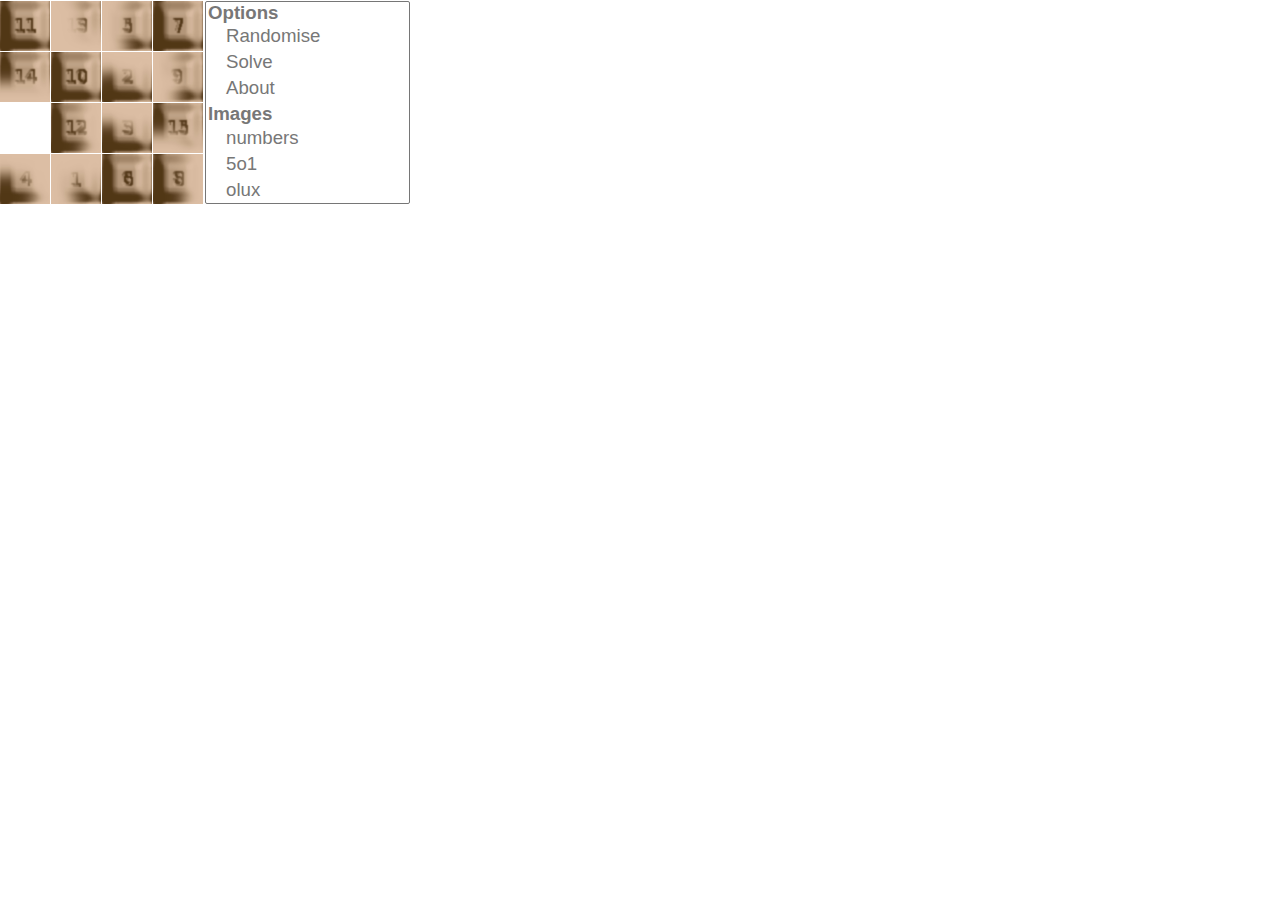
<file: puzzle/index.html>
<!-- <Copyright and license information goes here.> -->
    <!DOCTYPE html>
    <html lang="en">
        <head>
            <meta charset=utf-8 />
            <meta name="viewport" content="width=620" />
            <title>Picture Puzzle</title> 
            <link rel="shortcut icon" id="favicon" type="image/x-icon" href="" /> 
            <style type="text/css" id="style1"> 
            body { margin: 0 0 0 0; font-family: sans-serif; }
            a { color: #777777; }
            #game { color: #DDDDDD; font-size: 16pt; }
            #square { width: 204px; }
            .row { clear:both; }
            .col { 	opacity:1; width:50px; height:50px; float:left; text-align: center; margin: 1px 1px 0px 0px; cursor: pointer; }
            .col:hover { opacity:0.8; width:50px; height:50px; float:left; text-align: center; margin: 1px 1px 0px 0px; }
            #messages { font-size: 12px; height: 15px; color: #888888; text-align:center; }
            option { height: 25px; }
            acronym { cursor: pointer; }
            pre { white-space: pre-wrap; white-space: -webkit-pre-wrap; white-space: -moz-pre-wrap; white-space: -o-pre-wrap; }
            input.button, input.field, textarea { color: #8000a0; background-color: #f0e1e5; font-size: 1.0em; }
            input.field, textarea { padding: 3px; }
            input.button { font-weight: bold; padding: 2px; }
            input.button:hover { color: #f0e1e5; background-color: #8000a0; }
            textarea { width: 380px; height: 150px; }
            input.field { width: 380px; }
            .label { display: none; }
            * { background: none; background: transparent; }
            </style> 
            <!-- JavaScript file: http://omploader.org/vMjg1cg/images.js (info: http://omploader.org/iMjg1cg) --> 
            <!--<script type="text/javascript" language="JavaScript" src="images.js"></script>--> 
            <script type="text/javascript" language="JavaScript" src="images.js"></script> 
            <script type="text/javascript" language="JavaScript"><!--
            document.getElementById("favicon").href="data:images/png;base64,"+favicon;
         
            var clicks = 0;
            var start_time = new Date();
            var end_time = new Date();
        
        
            function randomiseSquares()
            {
                window.clicks = 0;
                window.start_time = new Date();
                // I owe credit to the following post (url) for the randomise method ;)
                // http://board.flashkit.com/board/showpost.php?p=4148289&postcount=7
                sVal = new Array(16);
                arr = [1,2,3,4,5,6,7,8,9,10,11,12,13,14,15,16]; // array of numbers
                for (i=1;i<17;i++) {
                    document.getElementById('s'+i).title = arr[i-1];
                }
                for (j=0;j!=9;j++) { // randomise it 9 times.
                    arr.sort(function(){return Math.floor(Math.random()*3)-1}); // randomise the array
                    for(var n=0;n!=arr.length;n++)
                    {
                        //trace(arr[n]); // output the result
                        sVal[n] = arr[n];
                    }
                }		
                for (i=1;i<17;i++) {
                    document.getElementById('s'+i).title = sVal[i-1];
                }
                for (i=1;i<17;i++) {
                    if (document.getElementById('s'+i).title == 16) {
                        document.getElementById('s'+i).style.opacity='0';
                    } else {
                        document.getElementById('s'+i).style.opacity='1';
                    }
                }
                applyBackground();
            }
        
            function sortSquares()
            {
                randomiseSquares();
                for (i=1;i<17;i++) {
                    document.getElementById('s'+i).title = i;
                    document.getElementById('s'+i).style.opacity='1';
                }
                applyBackground();
            }
                
            function move(idTag)
            {
                currentTag = document.getElementById('s'+idTag);
                upTag=idTag-4;
                downTag=idTag; downTag++; downTag++; downTag++; downTag++;
                leftTag=idTag-1;
                rightTag=idTag; rightTag++;
                if (idTag == 1 || idTag == 2 || idTag == 3 || idTag == 4) { upTag = -1; }
                if (idTag == 13 || idTag == 14 || idTag == 15 || idTag == 16) { downTag = -1; }
                if (idTag == 1 || idTag == 5 || idTag == 9 || idTag == 13) { leftTag = -1; }
                if (idTag == 4 || idTag == 8 || idTag == 12 || idTag == 16) { rightTag = -1; }		
                placeHolder = 0;
                if (upTag != -1 && document.getElementById('s'+upTag).title == 16) {
                    //move here
                    placeHolder = currentTag.title;
                    currentTag.title = document.getElementById('s'+upTag).title;
                    document.getElementById('s'+upTag).title = placeHolder;
                    currentTag.style.opacity='0';
                    document.getElementById('s'+upTag).style.opacity='1';
                } else if (downTag != -1 && document.getElementById('s'+downTag).title == 16) {
                    //move here
                    placeHolder = currentTag.title;
                    currentTag.title = document.getElementById('s'+downTag).title;
                    document.getElementById('s'+downTag).title = placeHolder;
                    currentTag.style.opacity='0';
                    document.getElementById('s'+downTag).style.opacity='1';
                } else if (leftTag != -1 && document.getElementById('s'+leftTag).title == 16) {
                    //move here
                    placeHolder = currentTag.title;
                    currentTag.title = document.getElementById('s'+leftTag).title;
                    document.getElementById('s'+leftTag).title = placeHolder;
                    currentTag.style.opacity='0';
                    document.getElementById('s'+leftTag).style.opacity='1';
                } else if (rightTag != -1 && document.getElementById('s'+rightTag).title == 16) {
                    //move here
                    placeHolder = currentTag.title;
                    currentTag.title = document.getElementById('s'+rightTag).title;
                    document.getElementById('s'+rightTag).title = placeHolder;
                    currentTag.style.opacity='0';
                    document.getElementById('s'+rightTag).style.opacity='1';
                } else {
                    // nothing
                }
                window.clicks += 1;
            }
            
            function applyBackground()
            {
                var left;
                var top;
                for (i=1;i<17;i++) {
                    if (document.getElementById('s'+i).title==1 || document.getElementById('s'+i).title==5 || document.getElementById('s'+i).title==9 || document.getElementById('s'+i).title==13) {
                        left = '0px';
                    }
                    if (document.getElementById('s'+i).title==2 || document.getElementById('s'+i).title==6 || document.getElementById('s'+i).title==10 || document.getElementById('s'+i).title==14) {
                        left = '-50px';
                    }
                    if (document.getElementById('s'+i).title==3 || document.getElementById('s'+i).title==7 || document.getElementById('s'+i).title==11 || document.getElementById('s'+i).title==15) {
                        left = '-100px';
                    }
                    if (document.getElementById('s'+i).title==4 || document.getElementById('s'+i).title==8 || document.getElementById('s'+i).title==12 || document.getElementById('s'+i).title==16) {
                        left = '-150px';
                    }
                    
                    if (document.getElementById('s'+i).title==1 || document.getElementById('s'+i).title==2 || document.getElementById('s'+i).title==3 || document.getElementById('s'+i).title==4) {
                        top = '0px';
                    }
                    if (document.getElementById('s'+i).title==5 || document.getElementById('s'+i).title==6 || document.getElementById('s'+i).title==7 || document.getElementById('s'+i).title==8) {
                        top = '-50px';
                    }
                    if (document.getElementById('s'+i).title==9 || document.getElementById('s'+i).title==10 || document.getElementById('s'+i).title==11 || document.getElementById('s'+i).title==12) {
                        top = '-100px';
                    }
                    if (document.getElementById('s'+i).title==13 || document.getElementById('s'+i).title==14 || document.getElementById('s'+i).title==15 || document.getElementById('s'+i).title==16) {
                        top = '-150px';
                    }
                    document.getElementById('s'+i).style.background = "url(data:image/png;base64," + encodedImageData[window.squareBackgroundImage] + ") no-repeat " + left + " " + top; // left = xpos, top = ypos
                }
                document.getElementById('messages').innerHTML = "";
            }
            
            function checkIfWin()
            {
                var winSum = [1,1,1,1,1,1,1,1,1,1,1,1,1,1,1,1];
                for (i=1;i<17;i++) {
                    if (document.getElementById('s'+i).title != i) { winSum[i-1] = 0; }
                }
                winSumSum = 0;
                for (i=0;i!=winSum.length;i++) {
                    winSumSum += winSum[i];
                }
                if (winSumSum == 16) {
                    document.getElementById('s16').style.opacity=1;
                    document.getElementById('messages').innerHTML = '<acronym id="winner" style="cursor: help; border-bottom: dotted 1px #000000;">You Have Won!</acronym>';
                    document.getElementById('winner').title += " " + window.clicks + " Clicks";
                    window.end_time = new Date();
                    var time_difference = window.end_time.getTime() - window.start_time.getTime();
                    var sec = time_difference/1000;
                    var seconds = sec%60;
                    //12.34153*100 = 1234.153 round > 1234 / 100 -> 12.34 :D
                    var minutes = (sec-seconds)/60;
                    seconds = Math.round(seconds*100)/100;
                    (minutes > 1) ? plural="s" : plural="";
                    if (minutes > 0) {
                        document.getElementById('winner').title += " " + minutes + " minute" + plural + ",";
                    }
                    document.getElementById('winner').title += " " + seconds + " seconds";
                } else {
                    document.getElementById('s16').style.opacity=1;
                    if (document.getElementById('s16').title==16) { document.getElementById('s16').style.opacity=0; }
                    (window.clicks > 1) ? plural="s" : plural="";
                    document.getElementById('messages').innerHTML = " " + window.clicks + " Click" + plural;
                }
            }
         
            //--></script> 
        <!--
            This function is not used in the 15PuzzleGame script,
            it is however, very useful in finding an element by it's title.
            I may use this in the future and it is obviously free for anyone.
        --> 
        <script type="text/javascript" language="JavaScript"><!--
            function getElementByTitle(tagName,elementTitle)
            {
                list = document.getElementsByTagName(tagName);
                for (i=0;i!=list.length;i++) {
                    if (list[i].title == elementTitle) {
                        elementTag = list[i];
                    }
                }
                return elementTag;
            }
        //--></script> 
    </head> 
    <body onload="squareBackgroundImage='numbers'; randomiseSquares();"> 
    <!-- Page Begins Here --> 
        <div id="game" style="width:410px;"> 
            <div id="about" style="display:none; position: fixed; top: 10px; left: 95px; width: 200px; height: 165px; padding: 10px 10px 10px 10px; background-color: #000000; opacity: 0.65; border-radius: 15px; -moz-border-radius: 15px; -webkit-border-radius: 15px;"> 
                <div style="float:left; width:100%; text-align: center;"><a href="#" style="float:right;font-size:10pt;" onclick="document.getElementById('about').style.display='none';">[close]</a>About</div> 
                <div style="clear:both; width: 100%; border-top: solid 1px #888888; text-align: center; font-size: 9pt; height: 135px; overflow-y: scroll;"> 
                <strong>15PuzzleGame v3.5</strong><br /> 
                <small>(Public Domain 2009-08-27)</small><br /> 
                <br /> 
                <small>A sliding-block puzzle with Pictures</small><br /> 
                <br /> 
                <a href="http://master5o1.com/" style="color: #DDDDDD;">15PuzzleGame Website</a><br /> 
                <br /> 
                <strong style="text-decoration:underline;">Image Copyrights</strong> 
                <br /> 
                <small>5o1 &copy; 2007,</small><br /> 
                <small>Pic1.jpg &copy; 2005,</small><br /> 
                <small>Pic2.jpg &copy; 2008,</small><br /> 
                <small>Pic3.jpg &copy; 2009,</small><br /> 
                <a href="http://master5o1.com/" title="Jason Schwarzenberger" style="color:#DDDDDD; border-bottom: #DDDDDD dotted 1px;text-decoration:none;">master5o1</a><br /> 
                <br /> 
                <small>Face &copy; 2008,</small><br /> 
                <a href="http://frup.orcon.net.nz/" title="frup" style="color:#DDDDDD; border-bottom: #DDDDDD dotted 1px;text-decoration:none;" >frup</a><br /> 
                <br /> 
                </div> 
            </div>
            <select size="8" style="height:203px; float:right; font-size: 14pt; color: #777777; width:205px; margin: 1px 0 0 0; text-align: center;"> 
                <optgroup style="text-align: left;" label="Options"> 
                    <option onclick="randomiseSquares(window.squareBackgroundImage);">Randomise</option> 
                    <option onclick="sortSquares(window.squareBackgroundImage);">Solve</option> 
                    <option onclick="document.getElementById('about').style.display='block';">About</option> 
                </optgroup> 
                <optgroup style="text-align: left" label="Images"> 
                    <option onclick="window.squareBackgroundImage='numbers'; applyBackground();">numbers</option> 
                    <option onclick="window.squareBackgroundImage='5o1'; applyBackground();">5o1</option> 
                    <option onclick="window.squareBackgroundImage='olux'; applyBackground();">olux</option> 
                    <option onclick="window.squareBackgroundImage='pic1.jpg'; applyBackground();">pic1.jpg</option> 
                    <option onclick="window.squareBackgroundImage='pic2.jpg'; applyBackground();">pic2.jpg</option> 
                    <option onclick="window.squareBackgroundImage='pic3.jpg'; applyBackground();">pic3.jpg</option> 
                    <option onclick="window.squareBackgroundImage='face'; applyBackground();">face</option> 
                </optgroup> 
            </select> 
            <div id="square" style="float:left;"> 
                <div class="row"> 
                    <div id="s1" class="col" onclick="move(1); applyBackground(); checkIfWin()"></div> 
                    <div id="s2" class="col" onclick="move(2); applyBackground(); checkIfWin()"></div> 
                    <div id="s3" class="col" onclick="move(3); applyBackground(); checkIfWin()"></div> 
                    <div id="s4" class="col" onclick="move(4); applyBackground(); checkIfWin()"></div> 
                </div> 
                <div class="row"> 
                    <div id="s5" class="col" onclick="move(5); applyBackground(); checkIfWin()"></div> 
                    <div id="s6" class="col" onclick="move(6); applyBackground(); checkIfWin()"></div> 
                    <div id="s7" class="col" onclick="move(7); applyBackground(); checkIfWin()"></div> 
                    <div id="s8" class="col" onclick="move(8); applyBackground(); checkIfWin()"></div> 
                </div> 
                <div class="row"> 
                    <div id="s9" class="col" onclick="move(9); applyBackground(); checkIfWin()"></div> 
                    <div id="s10" class="col" onclick="move(10); applyBackground(); checkIfWin()"></div> 
                    <div id="s11" class="col" onclick="move(11); applyBackground(); checkIfWin()"></div> 
                    <div id="s12" class="col" onclick="move(12); applyBackground(); checkIfWin()"></div> 
                </div> 
                <div class="row"> 
                    <div id="s13" class="col" onclick="move(13); applyBackground(); checkIfWin()"></div> 
                    <div id="s14" class="col" onclick="move(14); applyBackground(); checkIfWin()"></div> 
                    <div id="s15" class="col" onclick="move(15); applyBackground(); checkIfWin()"></div> 
                    <div id="s16" class="col" onclick="move(16); applyBackground(); checkIfWin()"></div> 
                </div><div style="clear:both;"></div> 
            </div> 
            <div id="footer" style="padding: 0 88px 0 88px; height: 15px; clear:both;"> 
                <div id="messages" style="font-size:14px; text-align: center; border: none; width: 234px;"></div> 
            </div> 
        </div> 
    </body> 
    </html>
</file>
